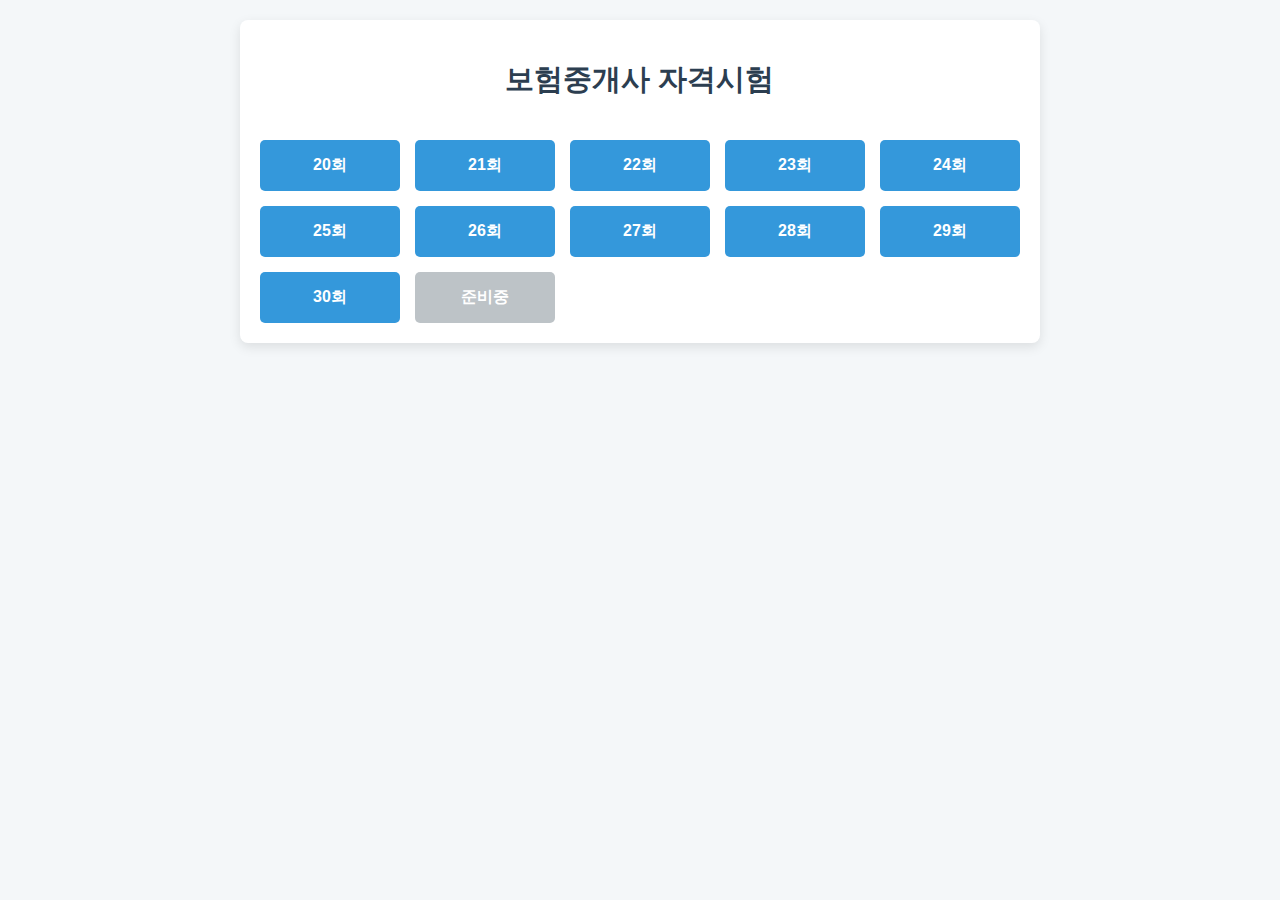
<file: docs/index.html>
<!DOCTYPE html>
<html lang="ko">
<head>
    <meta charset="UTF-8">
    <meta name="viewport" content="width=device-width, initial-scale=1.0">
    <title>보험중개사 자격시험</title>
    <style>
        body { font-family: -apple-system, BlinkMacSystemFont, 'Segoe UI', Roboto, Oxygen, Ubuntu, Cantarell, 'Open Sans', 'Helvetica Neue', sans-serif; margin: 0; padding: 20px; background-color: #f4f7f9; color: #333; }
        .container { max-width: 800px; margin: 0 auto; background-color: #fff; border-radius: 8px; box-shadow: 0 4px 12px rgba(0,0,0,0.1); }
        .header, .footer { padding: 20px; text-align: center; }
        .header h1 { margin: 0; font-size: 1.8em; color: #2c3e50; }
        .screen { padding: 20px; }
        #home-screen .exam-grid { display: grid; grid-template-columns: repeat(auto-fit, minmax(120px, 1fr)); gap: 15px; margin-top: 20px;}
        .btn { display: block; width: 100%; padding: 15px; font-size: 1em; font-weight: bold; color: #fff; background-color: #3498db; border: none; border-radius: 5px; cursor: pointer; text-align: center; text-decoration: none; box-sizing: border-box; transition: background-color 0.3s; }
        .btn:hover { background-color: #2980b9; }
        .btn.disabled { background-color: #bdc3c7; cursor: not-allowed; }
        #question-screen .progress-bar { text-align: right; margin-bottom: 10px; color: #7f8c8d; }
        #question-screen .stats { font-weight: bold; }
        #question-screen .question-box { margin-top: 20px; padding: 20px; border: 1px solid #e0e0e0; border-radius: 5px; background-color: #fafafa; }
        #question-screen pre { white-space: pre-wrap; word-wrap: break-word; font-size: 1.1em; line-height: 1.6; }
        #question-screen .options { display: grid; grid-template-columns: 1fr 1fr; gap: 10px; margin-top: 20px; }
        #question-screen .option-btn { background-color: #ecf0f1; color: #2c3e50; }
        #question-screen .option-btn:hover { background-color: #dbe4e8; }
        #question-screen .feedback { margin-top: 15px; font-weight: bold; text-align: center; }
        .feedback.correct { color: #27ae60; }
        .feedback.wrong { color: #c0392b; }
        #question-screen .navigation { margin-top: 20px; display: flex; justify-content: space-between; }
        #result-screen .result-summary { text-align: center; font-size: 1.2em; margin-bottom: 20px;}
        #result-screen .result-list { list-style: none; padding: 0; }
        #result-screen .result-list li { background-color: #fafafa; padding: 15px; border-radius: 5px; margin-bottom: 10px; border-left: 5px solid #3498db; }
    </style>
</head>
<body>

    <div class="container">
        <!-- 홈 화면 -->
        <div id="home-screen" class="screen">
            <div class="header">
                <h1>보험중개사 자격시험</h1>
            </div>
            <div class="exam-grid">
                <button class="btn" data-exam-round="20">20회</button>
                <button class="btn" data-exam-round="21">21회</button>
                <button class="btn" data-exam-round="22">22회</button>
                <button class="btn" data-exam-round="23">23회</button>
                <button class="btn" data-exam-round="24">24회</button>
                <button class="btn" data-exam-round="25">25회</button>
                <button class="btn" data-exam-round="26">26회</button>
                <button class="btn" data-exam-round="27">27회</button>
                <button class="btn" data-exam-round="28">28회</button>
                <button class="btn" data-exam-round="29">29회</button>
                <button class="btn" data-exam-round="30">30회</button>
                <button class="btn disabled">준비중</button>
            </div>
        </div>

        <!-- 문제 풀이 화면 -->
        <div id="question-screen" class="screen" style="display:none;">
            <div class="progress-bar">
                <span id="progress-text"></span> | <span class="stats">정답: <span id="correct-count">0</span>개 | 오답: <span id="wrong-count">0</span>개</span>
            </div>
            <div class="question-box">
                <pre id="question-text"></pre>
            </div>
            <div class="options">
                <button class="btn option-btn" data-option="1">①</button>
                <button class="btn option-btn" data-option="2">②</button>
                <button class="btn option-btn" data-option="3">③</button>
                <button class="btn option-btn" data-option="4">④</button>
            </div>
            <div id="feedback" class="feedback"></div>
            <div class="navigation">
                <button id="home-btn" class="btn">홈</button>
                <button id="next-btn" class="btn" style="display:none;">다음 문제</button>
            </div>
        </div>

        <!-- 결과 화면 -->
        <div id="result-screen" class="screen" style="display:none;">
            <div class="header">
                <h2>시험 결과</h2>
            </div>
            <div id="result-summary" class="result-summary"></div>
            <ul id="result-list"></ul>
            <div class="footer">
                <button id="restart-btn" class="btn">홈으로 돌아가기</button>
            </div>
        </div>
    </div>

    <script>
        // 전역 변수
        let allQuestions = [];
        let currentQuestionIndex = 0;
        let correctCount = 0;
        let wrongCount = 0;

        // DOM 요소
        const homeScreen = document.getElementById('home-screen');
        const questionScreen = document.getElementById('question-screen');
        const resultScreen = document.getElementById('result-screen');

        // --- 화면 전환 함수 ---
        function showScreen(screenId) {
            homeScreen.style.display = 'none';
            questionScreen.style.display = 'none';
            resultScreen.style.display = 'none';
            document.getElementById(screenId).style.display = 'block';
        }

        // --- 데이터 로드 함수 ---
        async function loadQuestions(examNumber) {
            try {
                const filename = `../data/simple-data-${examNumber}-10.json`;
                const response = await fetch(filename);
                if (!response.ok) {
                    throw new Error(`HTTP error! status: ${response.status}`);
                }
                const data = await response.json();
                
                // 데이터 구조 유연성 확보 (20회 연동 실패 교훈 반영)
                if (Array.isArray(data)) {
                    allQuestions = data;
                } else if (data && Array.isArray(data.questions)) {
                    allQuestions = data.questions;
                } else {
                    throw new Error("Invalid data structure");
                }
                
                console.log(`${examNumber}회차 데이터 로드 성공:`, allQuestions);
                return allQuestions;
            } catch (error) {
                console.error(`${examNumber}회 JSON 로딩 실패:`, error);
                alert(`${examNumber}회 문제 데이터를 불러오는데 실패했습니다.`);
                showScreen('home-screen');
                return null;
            }
        }

        // --- 시험 로직 함수 ---
        function startExam() {
            currentQuestionIndex = 0;
            correctCount = 0;
            wrongCount = 0;
            updateStats();
            displayQuestion();
            showScreen('question-screen');
        }

        function displayQuestion() {
            if (currentQuestionIndex >= allQuestions.length) {
                showResult();
                return;
            }
            const question = allQuestions[currentQuestionIndex];
            document.getElementById('progress-text').textContent = `문제 ${currentQuestionIndex + 1}/${allQuestions.length}`;
            document.getElementById('question-text').innerHTML = question.fullText;
            
            // 피드백 및 다음 버튼 초기화
            document.getElementById('feedback').textContent = '';
            document.getElementById('next-btn').style.display = 'none';
            document.querySelectorAll('.option-btn').forEach(btn => {
                btn.disabled = false;
                btn.style.backgroundColor = '';
            });
        }

        function handleAnswer(selectedOption) {
            const question = allQuestions[currentQuestionIndex];
            const isCorrect = (parseInt(selectedOption) === question.answer);
            const feedbackEl = document.getElementById('feedback');
            
            if (isCorrect) {
                correctCount++;
                feedbackEl.textContent = '정답입니다!';
                feedbackEl.className = 'feedback correct';
            } else {
                wrongCount++;
                feedbackEl.textContent = `오답입니다! (정답: ${question.answer}번)`;
                feedbackEl.className = 'feedback wrong';
            }
            updateStats();
            
            // 모든 선택지 비활성화
            document.querySelectorAll('.option-btn').forEach(btn => {
                btn.disabled = true;
                if(parseInt(btn.dataset.option) === question.answer) {
                    btn.style.backgroundColor = '#27ae60'; // 정답 녹색 표시
                }
            });

            // 다음 문제 버튼 표시
            document.getElementById('next-btn').style.display = 'block';
        }

        function updateStats() {
            document.getElementById('correct-count').textContent = correctCount;
            document.getElementById('wrong-count').textContent = wrongCount;
        }

        function showResult() {
            document.getElementById('result-summary').innerHTML = `
                총 ${allQuestions.length}문제 중<br>
                <strong>정답: ${correctCount}개</strong> | <strong>오답: ${wrongCount}개</strong>
            `;

            const resultList = document.getElementById('result-list');
            resultList.innerHTML = ''; // 기존 목록 초기화
            allQuestions.forEach((q, index) => {
                const li = document.createElement('li');
                // 23회 표준에 맞춰 'fullText'를 표시하고, 없는 'answer_text'는 제거합니다.
                li.innerHTML = `<strong>문제 ${index + 1}. 정답: ${q.answer}번</strong><br><pre style="white-space: pre-wrap; word-wrap: break-word; font-size: 1em; line-height: 1.6;">${q.fullText}</pre>`;
                resultList.appendChild(li);
            });

            showScreen('result-screen');
        }

        // --- 이벤트 리스너 ---
        document.querySelectorAll('.exam-grid .btn[data-exam-round]').forEach(button => {
            button.addEventListener('click', async (e) => {
                const examNumber = e.target.dataset.examRound;
                await loadQuestions(examNumber);
                if (allQuestions.length > 0) startExam();
            });
        });

        document.querySelectorAll('.option-btn').forEach(btn => {
            btn.addEventListener('click', (e) => {
                handleAnswer(e.target.dataset.option);
            });
        });

        document.getElementById('next-btn').addEventListener('click', () => {
            currentQuestionIndex++;
            displayQuestion();
        });

        document.getElementById('home-btn').addEventListener('click', () => {
            if (confirm('시험을 중단하고 홈으로 돌아가시겠습니까? 진행상황은 저장되지 않습니다.')) {
                showScreen('home-screen');
            }
        });

        document.getElementById('restart-btn').addEventListener('click', () => {
            showScreen('home-screen');
        });

    </script>
</body>
</html>
</file>
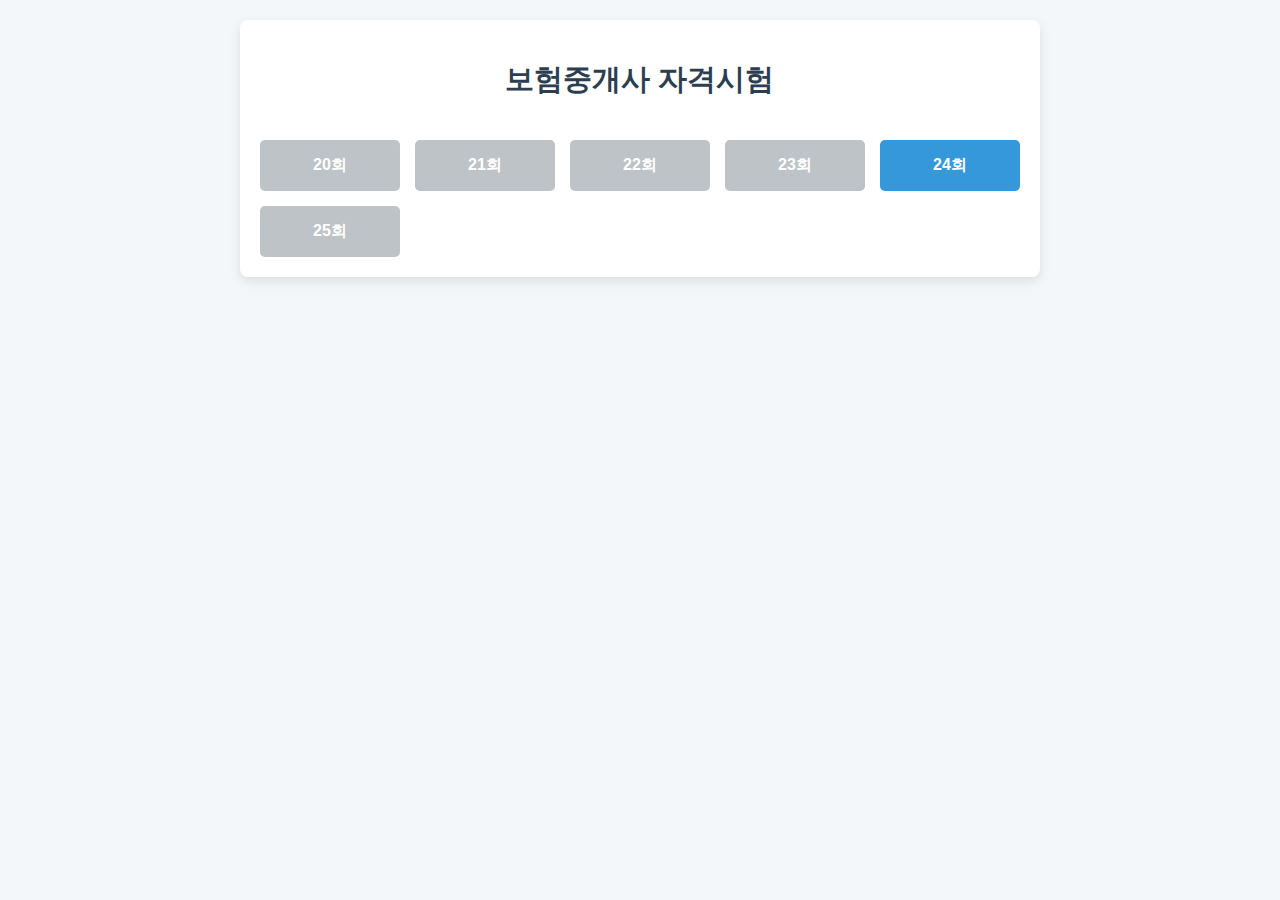
<file: web/index.html>
<!DOCTYPE html>
<html lang="ko">
<head>
    <meta charset="UTF-8">
    <meta name="viewport" content="width=device-width, initial-scale=1.0">
    <title>보험중개사 자격시험</title>
    <style>
        body { font-family: -apple-system, BlinkMacSystemFont, 'Segoe UI', Roboto, Oxygen, Ubuntu, Cantarell, 'Open Sans', 'Helvetica Neue', sans-serif; margin: 0; padding: 20px; background-color: #f4f7f9; color: #333; }
        .container { max-width: 800px; margin: 0 auto; background-color: #fff; border-radius: 8px; box-shadow: 0 4px 12px rgba(0,0,0,0.1); }
        .header, .footer { padding: 20px; text-align: center; }
        .header h1 { margin: 0; font-size: 1.8em; color: #2c3e50; }
        .screen { padding: 20px; }
        #home-screen .exam-grid { display: grid; grid-template-columns: repeat(auto-fit, minmax(120px, 1fr)); gap: 15px; margin-top: 20px;}
        .btn { display: block; width: 100%; padding: 15px; font-size: 1em; font-weight: bold; color: #fff; background-color: #3498db; border: none; border-radius: 5px; cursor: pointer; text-align: center; text-decoration: none; box-sizing: border-box; transition: background-color 0.3s; }
        .btn:hover { background-color: #2980b9; }
        .btn.disabled { background-color: #bdc3c7; cursor: not-allowed; }
        #question-screen .progress-bar { text-align: right; margin-bottom: 10px; color: #7f8c8d; }
        #question-screen .stats { font-weight: bold; }
        #question-screen .question-box { margin-top: 20px; padding: 20px; border: 1px solid #e0e0e0; border-radius: 5px; background-color: #fafafa; }
        #question-screen pre { white-space: pre-wrap; word-wrap: break-word; font-size: 1.1em; line-height: 1.6; }
        #question-screen .options { display: grid; grid-template-columns: 1fr 1fr; gap: 10px; margin-top: 20px; }
        #question-screen .option-btn { background-color: #ecf0f1; color: #2c3e50; }
        #question-screen .option-btn:hover { background-color: #dbe4e8; }
        #question-screen .feedback { margin-top: 15px; font-weight: bold; text-align: center; }
        .feedback.correct { color: #27ae60; }
        .feedback.wrong { color: #c0392b; }
        #question-screen .navigation { margin-top: 20px; display: flex; justify-content: space-between; }
        #result-screen .result-summary { text-align: center; font-size: 1.2em; margin-bottom: 20px;}
        #result-screen .result-list { list-style: none; padding: 0; }
        #result-screen .result-list li { background-color: #fafafa; padding: 15px; border-radius: 5px; margin-bottom: 10px; border-left: 5px solid #3498db; }
    </style>
</head>
<body>

    <div class="container">
        <!-- 홈 화면 -->
        <div id="home-screen" class="screen">
            <div class="header">
                <h1>보험중개사 자격시험</h1>
            </div>
            <div class="exam-grid">
                <button class="btn disabled">20회</button>
                <button class="btn disabled">21회</button>
                <button class="btn disabled">22회</button>
                <button class="btn disabled">23회</button>
                <button id="start-exam-24" class="btn">24회</button>
                <button class="btn disabled">25회</button>
            </div>
        </div>

        <!-- 문제 풀이 화면 -->
        <div id="question-screen" class="screen" style="display:none;">
            <div class="progress-bar">
                <span id="progress-text"></span> | <span class="stats">정답: <span id="correct-count">0</span>개 | 오답: <span id="wrong-count">0</span>개</span>
            </div>
            <div class="question-box">
                <pre id="question-text"></pre>
            </div>
            <div class="options">
                <button class="btn option-btn" data-option="1">①</button>
                <button class="btn option-btn" data-option="2">②</button>
                <button class="btn option-btn" data-option="3">③</button>
                <button class="btn option-btn" data-option="4">④</button>
            </div>
            <div id="feedback" class="feedback"></div>
            <div class="navigation">
                <button id="home-btn" class="btn">홈</button>
                <button id="next-btn" class="btn" style="display:none;">다음 문제</button>
            </div>
        </div>

        <!-- 결과 화면 -->
        <div id="result-screen" class="screen" style="display:none;">
            <div class="header">
                <h2>시험 결과</h2>
            </div>
            <div id="result-summary" class="result-summary"></div>
            <ul id="result-list"></ul>
            <div class="footer">
                <button id="restart-btn" class="btn">홈으로 돌아가기</button>
            </div>
        </div>
    </div>

    <script>
        // 전역 변수
        let allQuestions = [];
        let currentQuestionIndex = 0;
        let correctCount = 0;
        let wrongCount = 0;

        // DOM 요소
        const homeScreen = document.getElementById('home-screen');
        const questionScreen = document.getElementById('question-screen');
        const resultScreen = document.getElementById('result-screen');

        // --- 화면 전환 함수 ---
        function showScreen(screenId) {
            homeScreen.style.display = 'none';
            questionScreen.style.display = 'none';
            resultScreen.style.display = 'none';
            document.getElementById(screenId).style.display = 'block';
        }

        // --- 데이터 로드 함수 ---
        async function loadQuestions(examNumber) {
            try {
                const filename = `../data/simple-data-${examNumber}-10.json`;
                const response = await fetch(filename);
                if (!response.ok) {
                    throw new Error(`HTTP error! status: ${response.status}`);
                }
                const data = await response.json();
                
                // 데이터 구조 유연성 확보 (20회 연동 실패 교훈 반영)
                if (Array.isArray(data)) {
                    allQuestions = data;
                } else if (data && Array.isArray(data.questions)) {
                    allQuestions = data.questions;
                } else {
                    throw new Error("Invalid data structure");
                }
                
                console.log(`${examNumber}회차 데이터 로드 성공:`, allQuestions);
                return allQuestions;
            } catch (error) {
                console.error(`${examNumber}회 JSON 로딩 실패:`, error);
                alert(`${examNumber}회 문제 데이터를 불러오는데 실패했습니다.`);
                showScreen('home-screen');
                return null;
            }
        }

        // --- 시험 로직 함수 ---
        function startExam() {
            currentQuestionIndex = 0;
            correctCount = 0;
            wrongCount = 0;
            updateStats();
            displayQuestion();
            showScreen('question-screen');
        }

        function displayQuestion() {
            if (currentQuestionIndex >= allQuestions.length) {
                showResult();
                return;
            }
            const question = allQuestions[currentQuestionIndex];
            document.getElementById('progress-text').textContent = `문제 ${currentQuestionIndex + 1}/${allQuestions.length}`;
            document.getElementById('question-text').innerHTML = question.question;
            
            // 피드백 및 다음 버튼 초기화
            document.getElementById('feedback').textContent = '';
            document.getElementById('next-btn').style.display = 'none';
            document.querySelectorAll('.option-btn').forEach(btn => {
                btn.disabled = false;
                btn.style.backgroundColor = '';
            });
        }

        function handleAnswer(selectedOption) {
            const question = allQuestions[currentQuestionIndex];
            const isCorrect = (parseInt(selectedOption) === question.answer);
            const feedbackEl = document.getElementById('feedback');
            
            if (isCorrect) {
                correctCount++;
                feedbackEl.textContent = '정답입니다!';
                feedbackEl.className = 'feedback correct';
            } else {
                wrongCount++;
                feedbackEl.textContent = `오답입니다! (정답: ${question.answer}번)`;
                feedbackEl.className = 'feedback wrong';
            }
            updateStats();
            
            // 모든 선택지 비활성화
            document.querySelectorAll('.option-btn').forEach(btn => {
                btn.disabled = true;
                if(parseInt(btn.dataset.option) === question.answer) {
                    btn.style.backgroundColor = '#27ae60'; // 정답 녹색 표시
                }
            });

            // 다음 문제 버튼 표시
            document.getElementById('next-btn').style.display = 'block';
        }

        function updateStats() {
            document.getElementById('correct-count').textContent = correctCount;
            document.getElementById('wrong-count').textContent = wrongCount;
        }

        function showResult() {
            document.getElementById('result-summary').innerHTML = `
                총 ${allQuestions.length}문제 중<br>
                <strong>정답: ${correctCount}개</strong> | <strong>오답: ${wrongCount}개</strong>
            `;

            const resultList = document.getElementById('result-list');
            resultList.innerHTML = ''; // 기존 목록 초기화
            allQuestions.forEach((q, index) => {
                const li = document.createElement('li');
                // 'answer_text'를 여기서 사용합니다.
                li.innerHTML = `<strong>문제 ${index + 1}. 정답: ${q.answer}번</strong><br>${q.answer_text}`;
                resultList.appendChild(li);
            });

            showScreen('result-screen');
        }

        // --- 이벤트 리스너 ---
        document.getElementById('start-exam-24').addEventListener('click', async () => {
            await loadQuestions(24);
            if(allQuestions.length > 0) startExam();
        });

        document.querySelectorAll('.option-btn').forEach(btn => {
            btn.addEventListener('click', (e) => {
                handleAnswer(e.target.dataset.option);
            });
        });

        document.getElementById('next-btn').addEventListener('click', () => {
            currentQuestionIndex++;
            displayQuestion();
        });

        document.getElementById('home-btn').addEventListener('click', () => {
            if (confirm('시험을 중단하고 홈으로 돌아가시겠습니까? 진행상황은 저장되지 않습니다.')) {
                showScreen('home-screen');
            }
        });

        document.getElementById('restart-btn').addEventListener('click', () => {
            showScreen('home-screen');
        });

    </script>
</body>
</html>
</file>
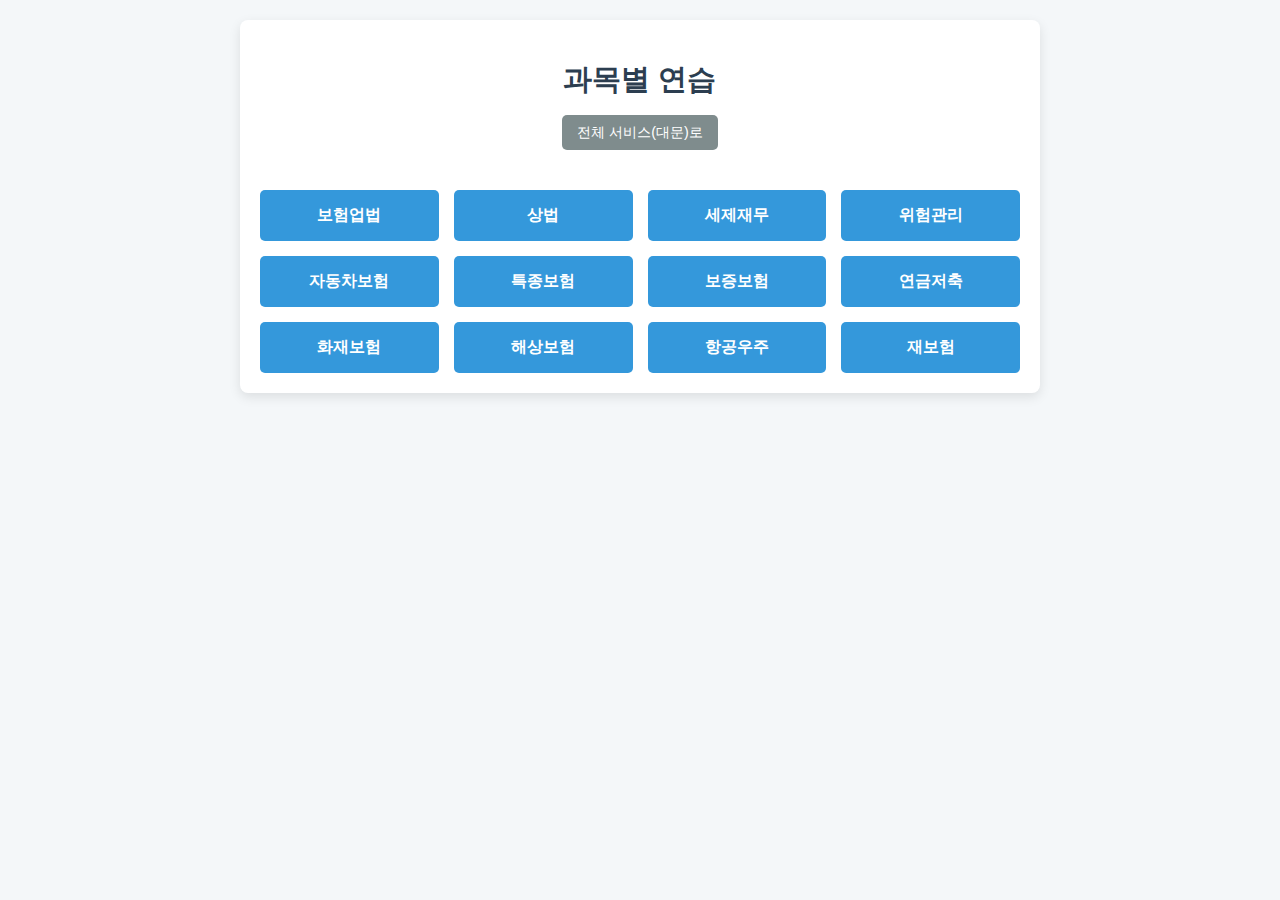
<file: services/subject-practice/index.html>
<!DOCTYPE html>
<html lang="ko">
<head>
    <meta charset="UTF-8">
    <meta name="viewport" content="width=device-width, initial-scale=1.0">
    <title>과목별 연습</title>
    <style>
        body { font-family: -apple-system, BlinkMacSystemFont, 'Segoe UI', Roboto, Oxygen, Ubuntu, Cantarell, 'Open Sans', 'Helvetica Neue', sans-serif; margin: 0; padding: 20px; background-color: #f4f7f9; color: #333; }
        .container { max-width: 800px; margin: 0 auto; background-color: #fff; border-radius: 8px; box-shadow: 0 4px 12px rgba(0,0,0,0.1); }
        .header, .footer { padding: 20px; text-align: center; }
        .header h1 { margin: 0; font-size: 1.8em; color: #2c3e50; }
        .header .home-link { display: inline-block; margin-top: 15px; padding: 8px 15px; background-color: #7f8c8d; color: #fff; text-decoration: none; border-radius: 5px; font-size: 0.9em; transition: background-color 0.3s; }
        .header .home-link:hover { background-color: #6c7a7d; }
        .screen { padding: 20px; }
        #home-screen .exam-grid { display: grid; grid-template-columns: repeat(auto-fit, minmax(150px, 1fr)); gap: 15px; margin-top: 20px;}
        .btn { display: block; width: 100%; padding: 15px; font-size: 1em; font-weight: bold; color: #fff; background-color: #3498db; border: none; border-radius: 5px; cursor: pointer; text-align: center; text-decoration: none; box-sizing: border-box; transition: background-color 0.3s; }
        .btn:hover { background-color: #2980b9; }
        .btn.disabled { background-color: #bdc3c7; cursor: not-allowed; }
        #question-screen .progress-bar { text-align: right; margin-bottom: 10px; color: #7f8c8d; }
        #question-screen .stats { font-weight: bold; }
        #question-screen .question-box { margin-top: 20px; padding: 20px; border: 1px solid #e0e0e0; border-radius: 5px; background-color: #fafafa; }
        #question-screen pre { white-space: pre-wrap; word-wrap: break-word; font-size: 1.1em; line-height: 1.6; }
        #question-screen .options { display: grid; grid-template-columns: 1fr 1fr; gap: 10px; margin-top: 20px; }
        #question-screen .option-btn { background-color: #ecf0f1; color: #2c3e50; }
        #question-screen .option-btn:hover { background-color: #dbe4e8; }
        #question-screen .feedback { margin-top: 15px; font-weight: bold; text-align: center; }
        .feedback.correct { color: #27ae60; }
        .feedback.wrong { color: #c0392b; }
        #question-screen .navigation { margin-top: 20px; display: flex; justify-content: space-between; }
        #result-screen .result-summary { text-align: center; font-size: 1.2em; margin-bottom: 20px;}
        #result-screen .result-list { list-style: none; padding: 0; }
        #result-screen .result-list li { background-color: #fafafa; padding: 15px; border-radius: 5px; margin-bottom: 10px; border-left: 5px solid #3498db; }
    </style>
</head>
<body>

    <div class="container">
        <!-- 홈 화면 -->
        <div id="home-screen" class="screen">
            <div class="header">
                <h1>과목별 연습</h1>
                <a href="../../index.html" class="home-link">전체 서비스(대문)로</a>
            </div>
            <div class="exam-grid">
                <button class="btn" data-subject-id="01">보험업법</button>
                <button class="btn" data-subject-id="02">상법</button>
                <button class="btn" data-subject-id="03">세제재무</button>
                <button class="btn" data-subject-id="04">위험관리</button>
                <button class="btn" data-subject-id="05">자동차보험</button>
                <button class="btn" data-subject-id="06">특종보험</button>
                <button class="btn" data-subject-id="07">보증보험</button>
                <button class="btn" data-subject-id="08">연금저축</button>
                <button class="btn" data-subject-id="09">화재보험</button>
                <button class="btn" data-subject-id="10">해상보험</button>
                <button class="btn" data-subject-id="11">항공우주</button>
                <button class="btn" data-subject-id="12">재보험</button>
            </div>
        </div>

        <!-- 문제 풀이 화면 -->
        <div id="question-screen" class="screen" style="display:none;">
            <div class="progress-bar">
                <span id="progress-text"></span> | <span class="stats">정답: <span id="correct-count">0</span>개 | 오답: <span id="wrong-count">0</span>개</span>
            </div>
            <div class="question-box">
                <pre id="question-text"></pre>
            </div>
            <div class="options">
                <button class="btn option-btn" data-option="1">①</button>
                <button class="btn option-btn" data-option="2">②</button>
                <button class="btn option-btn" data-option="3">③</button>
                <button class="btn option-btn" data-option="4">④</button>
            </div>
            <div id="feedback" class="feedback"></div>
            <div class="navigation">
                <button id="home-btn" class="btn">홈</button>
                <button id="next-btn" class="btn" style="display:none;">다음 문제</button>
            </div>
        </div>

        <!-- 결과 화면 -->
        <div id="result-screen" class="screen" style="display:none;">
            <div class="header">
                <h2>시험 결과</h2>
            </div>
            <div id="result-summary" class="result-summary"></div>
            <ul id="result-list"></ul>
            <div class="footer">
                <button id="restart-btn" class="btn">홈으로 돌아가기</button>
            </div>
        </div>
    </div>

    <script>
        // 전역 변수
        let allQuestions = [];
        let currentQuestions = [];
        let currentQuestionIndex = 0;
        let correctCount = 0;
        let wrongCount = 0;

        // DOM 요소
        const homeScreen = document.getElementById('home-screen');
        const questionScreen = document.getElementById('question-screen');
        const resultScreen = document.getElementById('result-screen');

        // --- 화면 전환 함수 ---
        function showScreen(screenId) {
            homeScreen.style.display = 'none';
            questionScreen.style.display = 'none';
            resultScreen.style.display = 'none';
            document.getElementById(screenId).style.display = 'block';
        }

        // --- 데이터 로드 및 처리 함수 ---
        async function loadQuestions(subjectId) {
            try {
                const filename = `../../data/subject-${subjectId}.json`;
                const response = await fetch(filename);
                if (!response.ok) {
                    throw new Error(`HTTP error! status: ${response.status}`);
                }
                const data = await response.json();
                
                if (Array.isArray(data)) {
                    allQuestions = data;
                } else {
                    throw new Error("Invalid data structure");
                }
                
                console.log(`${subjectId} 과목 데이터 로드 성공:`, allQuestions);
                return allQuestions;
            } catch (error) {
                console.error(`${subjectId} 과목 JSON 로딩 실패:`, error);
                alert(`${subjectId} 과목 문제 데이터를 불러오는데 실패했습니다.`);
                showScreen('home-screen');
                return null;
            }
        }
        
        function shuffleArray(array) {
            for (let i = array.length - 1; i > 0; i--) {
                const j = Math.floor(Math.random() * (i + 1));
                [array[i], array[j]] = [array[j], array[i]];
            }
        }

        function selectRandomQuestions(questions, count) {
            const shuffled = [...questions];
            shuffleArray(shuffled);
            return shuffled.slice(0, count);
        }


        // --- 시험 로직 함수 ---
        function startExam() {
            currentQuestions = selectRandomQuestions(allQuestions, 10);
            if (currentQuestions.length === 0) {
                alert("출제할 문제가 없습니다.");
                showScreen('home-screen');
                return;
            }

            currentQuestionIndex = 0;
            correctCount = 0;
            wrongCount = 0;
            updateStats();
            displayQuestion();
            showScreen('question-screen');
        }

        function displayQuestion() {
            if (currentQuestionIndex >= currentQuestions.length) {
                showResult();
                return;
            }
            const question = currentQuestions[currentQuestionIndex];
            document.getElementById('progress-text').textContent = `문제 ${currentQuestionIndex + 1}/${currentQuestions.length}`;
            // 'question' 필드를 사용하도록 수정
            document.getElementById('question-text').innerHTML = question.question; 
            
            document.getElementById('feedback').textContent = '';
            document.getElementById('next-btn').style.display = 'none';
            document.querySelectorAll('.option-btn').forEach(btn => {
                btn.disabled = false;
                btn.style.backgroundColor = '';
            });
        }

        function handleAnswer(selectedOption) {
            const question = currentQuestions[currentQuestionIndex];
            const isCorrect = (parseInt(selectedOption) === question.answer);
            const feedbackEl = document.getElementById('feedback');
            
            if (isCorrect) {
                correctCount++;
                feedbackEl.textContent = '정답입니다!';
                feedbackEl.className = 'feedback correct';
            } else {
                wrongCount++;
                feedbackEl.textContent = `오답입니다! (정답: ${question.answer}번)`;
                feedbackEl.className = 'feedback wrong';
            }
            updateStats();
            
            document.querySelectorAll('.option-btn').forEach(btn => {
                btn.disabled = true;
                if(parseInt(btn.dataset.option) === question.answer) {
                    btn.style.backgroundColor = '#27ae60';
                }
            });

            document.getElementById('next-btn').style.display = 'block';
        }

        function updateStats() {
            document.getElementById('correct-count').textContent = correctCount;
            document.getElementById('wrong-count').textContent = wrongCount;
        }

        function showResult() {
            document.getElementById('result-summary').innerHTML = `
                총 ${currentQuestions.length}문제 중<br>
                <strong>정답: ${correctCount}개</strong> | <strong>오답: ${wrongCount}개</strong>
            `;

            const resultList = document.getElementById('result-list');
            resultList.innerHTML = '';
            currentQuestions.forEach((q, index) => {
                const li = document.createElement('li');
                // 'question' 필드 사용 및 'id'로 출처 표시
                li.innerHTML = `<strong>문제 ${index + 1}. (출처: ${q.id}) 정답: ${q.answer}번</strong><br><pre style="white-space: pre-wrap; word-wrap: break-word; font-size: 1em; line-height: 1.6;">${q.question}</pre>`;
                resultList.appendChild(li);
            });

            showScreen('result-screen');
        }

        // --- 이벤트 리스너 ---
        document.querySelectorAll('.exam-grid .btn[data-subject-id]').forEach(button => {
            button.addEventListener('click', async (e) => {
                const subjectId = e.target.dataset.subjectId;
                await loadQuestions(subjectId);
                if (allQuestions.length > 0) startExam();
            });
        });

        document.querySelectorAll('.option-btn').forEach(btn => {
            btn.addEventListener('click', (e) => {
                handleAnswer(e.target.dataset.option);
            });
        });

        document.getElementById('next-btn').addEventListener('click', () => {
            currentQuestionIndex++;
            displayQuestion();
        });

        document.getElementById('home-btn').addEventListener('click', () => {
            showScreen('home-screen');
        });

        document.getElementById('restart-btn').addEventListener('click', () => {
            showScreen('home-screen');
        });

    </script>
</body>
</html>
</file>
